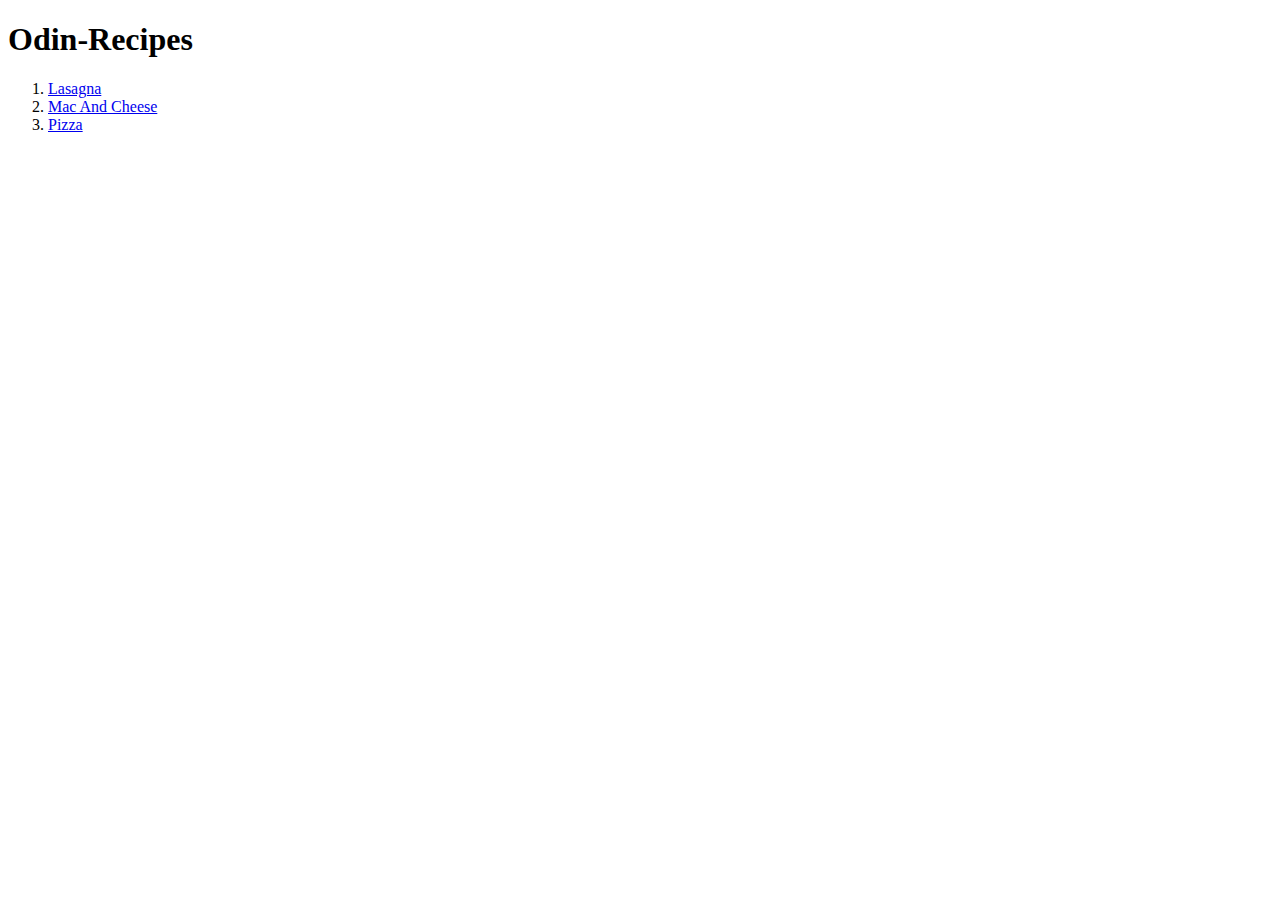
<file: index.html>
<!DOCTYPE html>
<html lang="en">
<head>
    <meta charset="UTF-8">
    <meta name="viewport" content="width=device-width, initial-scale=1.0">
    <title>Odin-Recipes</title>
</head>
<body>

    <h1>Odin-Recipes</h1>
    <OL>
        <li><a href="Recipes/lasagna.html">Lasagna</a></li>
        <li><a href="Recipes/Mac_And_Cheese.html">Mac And Cheese</a></li>
        <li><a href="Recipes/pizza.html">Pizza</a></li>
    </OL>
    
</body>
</html>
</file>
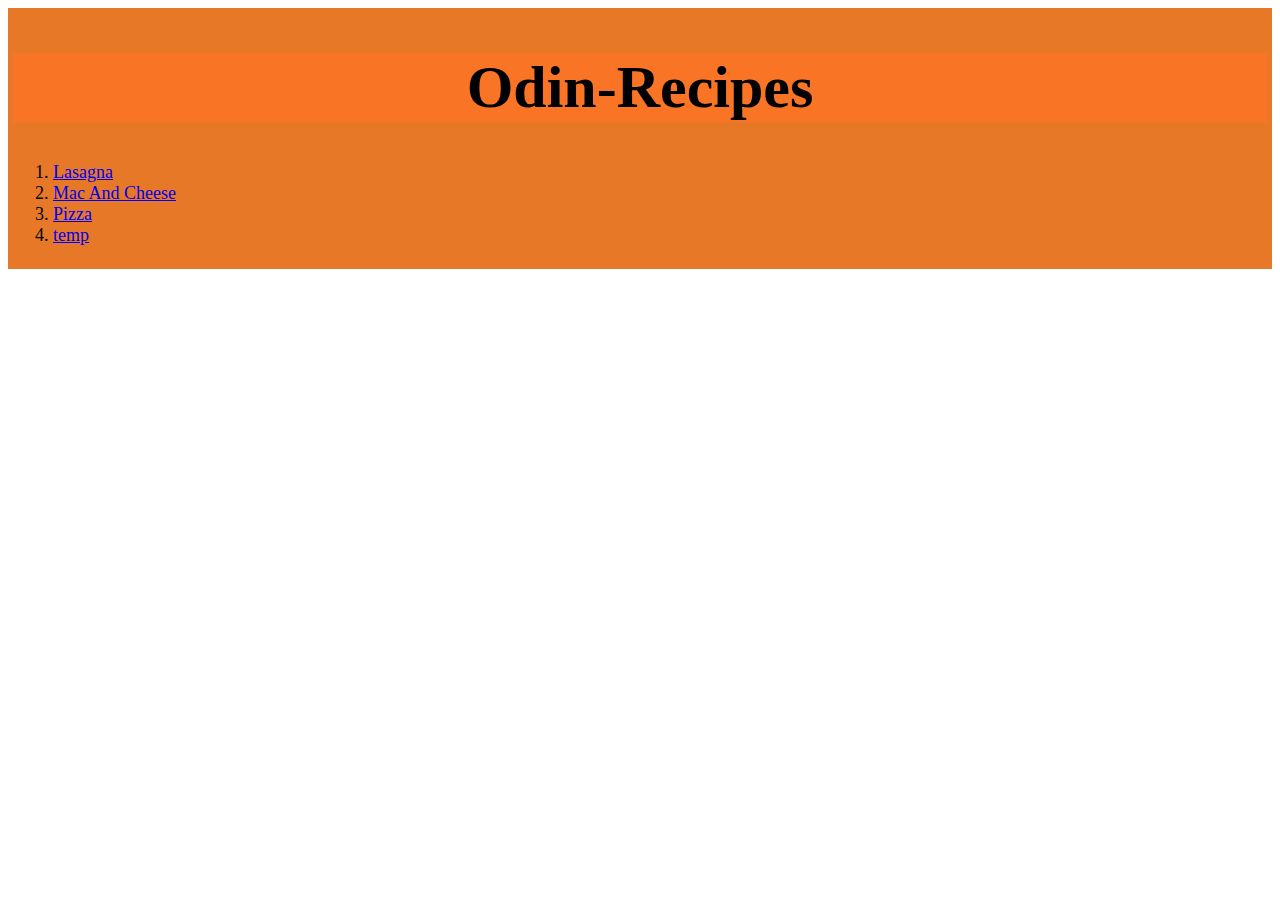
<file: odin-recipes/index.html>
<!DOCTYPE html>
<html lang="en">
<head>
    <meta charset="UTF-8">
    <meta name="viewport" content="width=device-width, initial-scale=1.0">
    <title>Odin-Recipes</title>
    <link rel="stylesheet" href="styles.css">
</head>
<body>

    <div class="home">
    <div class="title"><h1>Odin-Recipes</h1></div>
    <OL>
        <li><a href="Recipes/lasagna.html">Lasagna</a></li>
        <li><a href="Recipes/Mac_And_Cheese.html">Mac And Cheese</a></li>
        <li><a href="Recipes/pizza.html">Pizza</a></li>
        <li><a href="Recipes/temporary.html">temp</a></li>
    </OL>
    </div>
</body>
</html>
</file>
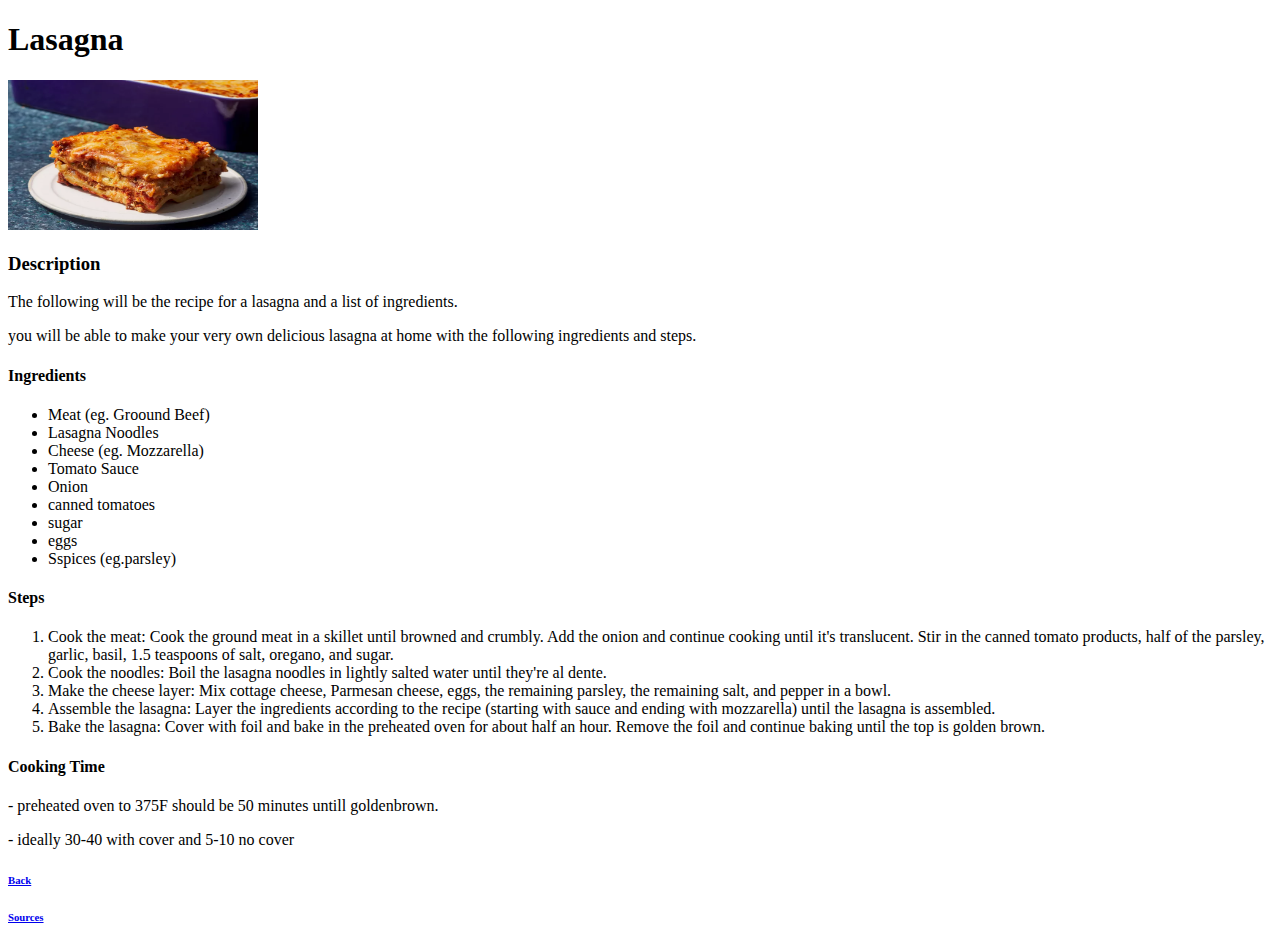
<file: Recipes/lasagna.html>
<!DOCTYPE html>
<html lang="en">
<head>
    <meta charset="UTF-8">
    <meta name="viewport" content="width=device-width, initial-scale=1.0">
    <title>Lasagna</title>
</head>
<body>
    
    <h1>Lasagna</h1>
    <img src="../images/lasagna.webp" alt="Lasagna-IMG" width="250" height="150">
    <h3>Description</h3>
    <p>The following will be the recipe for a lasagna and a list of ingredients.</p>
    <p>you will be able to make your very own delicious lasagna at home with the following ingredients and steps.</p>
    <h4>Ingredients</h4>
    <ul>
        <li>Meat (eg. Groound Beef)</li>
        <li>Lasagna Noodles</li>
        <li>Cheese (eg. Mozzarella)</li>
        <li>Tomato Sauce</li>
        <li>Onion</li>
        <li>canned tomatoes</li>
        <li>sugar</li>
        <li>eggs</li>
        <li>Sspices (eg.parsley)</li>
    </ul>
    <h4>Steps</h4>
    <ol>
        <li>Cook the meat: Cook the ground meat in a skillet until browned and crumbly. Add the onion and continue cooking until it's translucent. Stir in the canned tomato products, half of the parsley, garlic, basil, 1.5 teaspoons of salt, oregano, and sugar.</li>
        <li>Cook the noodles: Boil the lasagna noodles in lightly salted water until they're al dente.</li>
        <li>Make the cheese layer: Mix cottage cheese, Parmesan cheese, eggs, the remaining parsley, the remaining salt, and pepper in a bowl.</li>
        <li>Assemble the lasagna: Layer the ingredients according to the recipe (starting with sauce and ending with mozzarella) until the lasagna is assembled.</li>
        <li>Bake the lasagna: Cover with foil and bake in the preheated oven for about half an hour. Remove the foil and continue baking until the top is golden brown.</li>
    </ol>
    <h4>Cooking Time</h4>
    <p> - preheated oven to 375F should be 50 minutes untill goldenbrown.</p>
    <p> - ideally 30-40 with cover and 5-10 no cover</p>
    <h6><a href="../index.html">Back</a></h6>
    <h6><a href="https://www.allrecipes.com/">Sources</a></h6> 

</body>
</html>
</file>
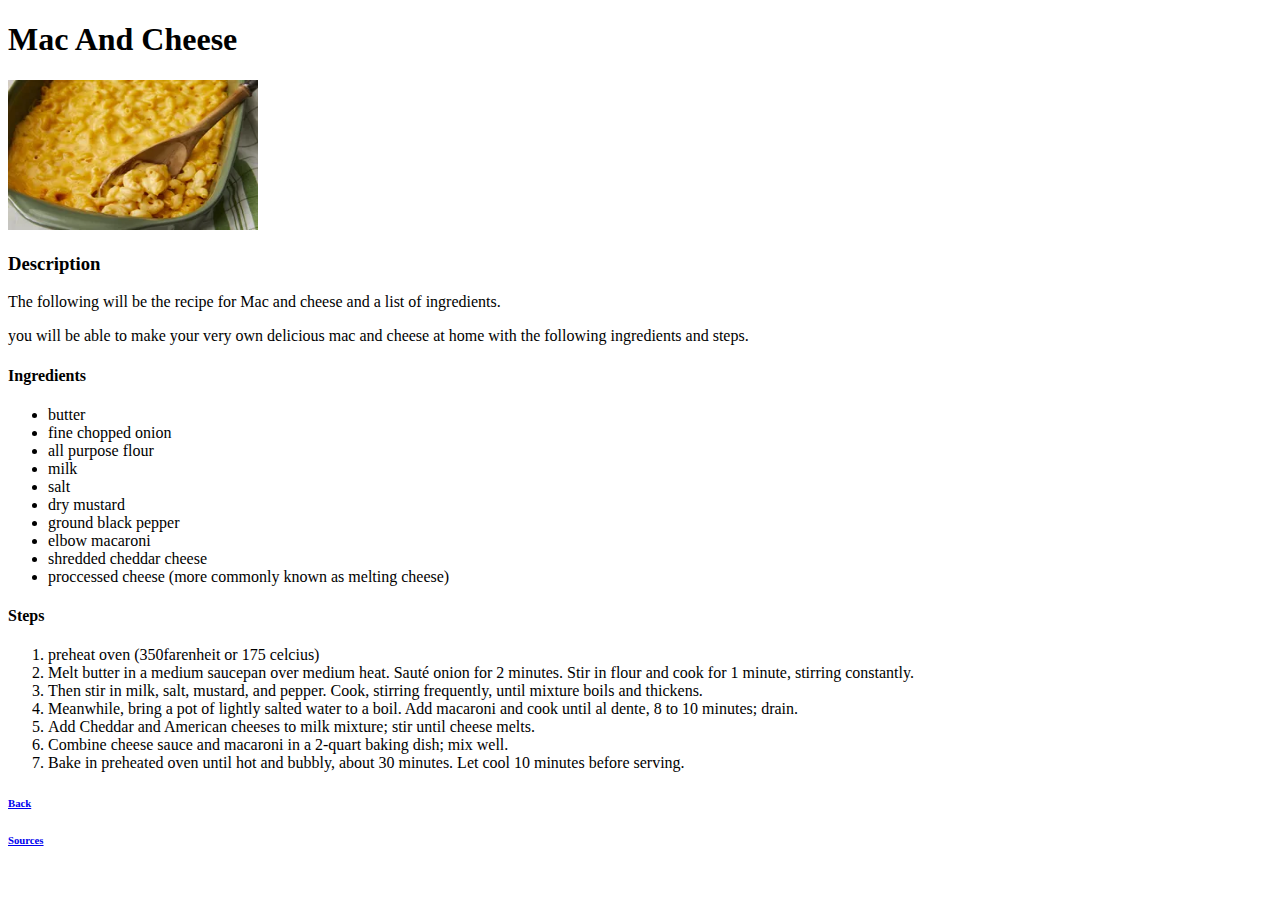
<file: Recipes/Mac_And_Cheese.html>
<!DOCTYPE html>
<html lang="en">
<head>
    <meta charset="UTF-8">
    <meta name="viewport" content="width=device-width, initial-scale=1.0">
    <title>Mac And Cheese</title>
</head>
<body>
    <h1>Mac And Cheese</h1>
    <img src="../images/MacAndCheese.webp" alt="Lasagna-IMG" width="250" height="150">
    <h3>Description</h3>
    <p>The following will be the recipe for Mac and cheese and a list of ingredients.</p>
    <p>you will be able to make your very own delicious mac and cheese at home with the following ingredients and steps.</p>
    <h4>Ingredients</h4>
    <ul>
        <li> butter </li>
        <li> fine chopped onion </li>
        <li> all purpose flour </li>
        <li> milk </li>
        <li> salt </li>
        <li> dry mustard </li>
        <li> ground black pepper </li>
        <li> elbow macaroni </li>
        <li> shredded cheddar cheese </li>
        <li> proccessed cheese (more commonly known as melting cheese)</li>
    </ul>
    <h4>Steps</h4>
    <ol>
        <li> preheat oven (350farenheit or 175 celcius) </li>
        <li> Melt butter in a medium saucepan over medium heat. Sauté onion for 2 minutes. Stir in flour and cook for 1 minute, stirring constantly. </li>
        <li> Then stir in milk, salt, mustard, and pepper. Cook, stirring frequently, until mixture boils and thickens. </li>
        <li> Meanwhile, bring a pot of lightly salted water to a boil. Add macaroni and cook until al dente, 8 to 10 minutes; drain. </li>
        <li> Add Cheddar and American cheeses to milk mixture; stir until cheese melts. </li>
        <li> Combine cheese sauce and macaroni in a 2-quart baking dish; mix well. </li>
        <li> Bake in preheated oven until hot and bubbly, about 30 minutes. Let cool 10 minutes before serving. </li>
    </ol>
    <h6><a href="../index.html">Back</a></h6>
    <h6><a href="https://www.allrecipes.com/">Sources</a></h6> 
</body>
</html>
</file>
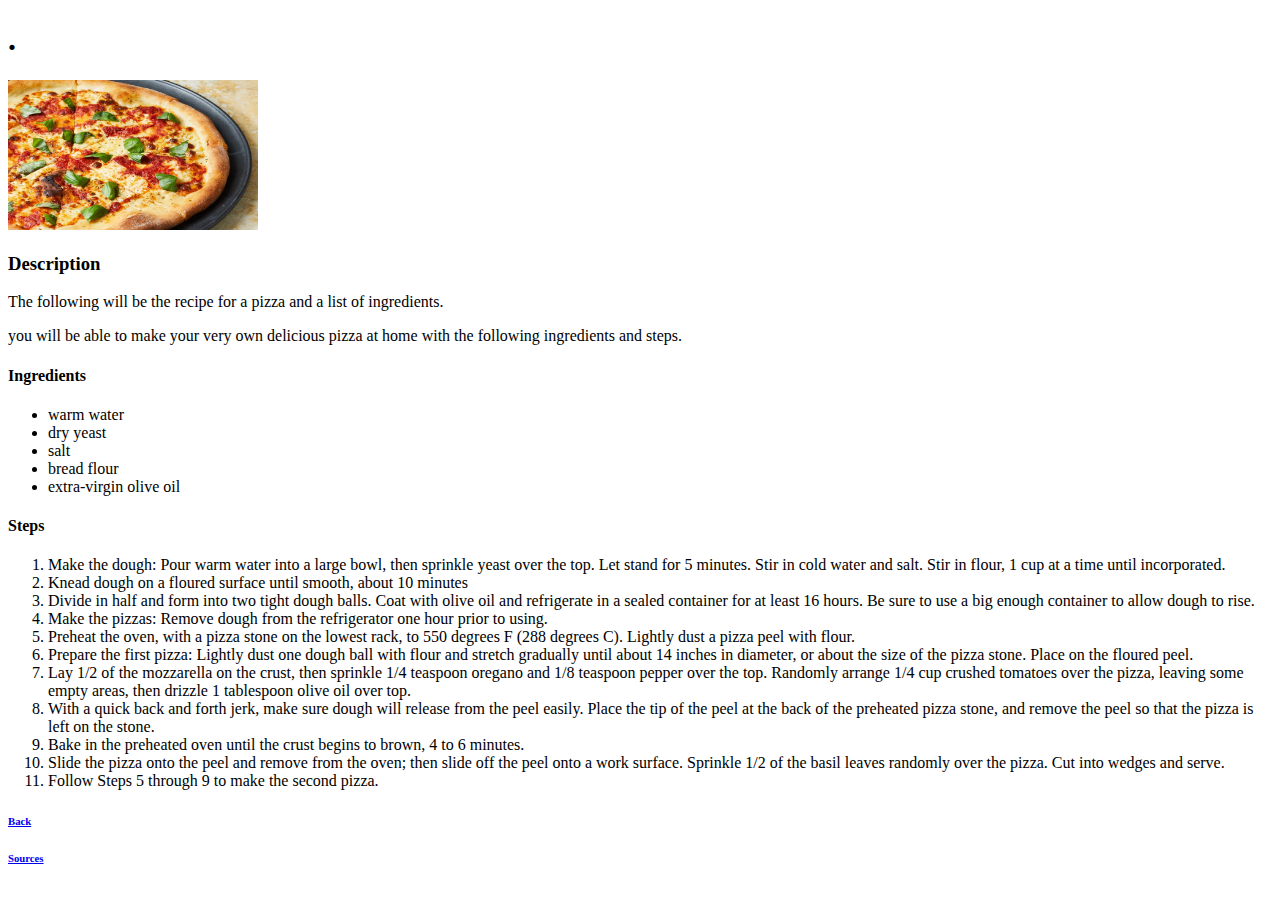
<file: Recipes/pizza.html>
<!DOCTYPE html>
<html lang="en">
<head>
    <meta charset="UTF-8">
    <meta name="viewport" content="width=device-width, initial-scale=1.0">
    <title>Lasagna</title>
</head>
<body>
    
    <h1> . </h1>
    <img src="../images/pizza.webp" alt="Pizza" width="250" height="150">
    <h3>Description</h3>
    <p>The following will be the recipe for a pizza and a list of ingredients.</p>
    <p>you will be able to make your very own delicious pizza at home with the following ingredients and steps.</p>
    <h4>Ingredients</h4>
    <ul>
        <li> warm water </li>
        <li> dry yeast </li>
        <li> salt </li>
        <li> bread flour </li>
        <li> extra-virgin olive oil </li>
    </ul>
    <h4>Steps</h4>
    <ol>
        <li> Make the dough: Pour warm water into a large bowl, then sprinkle yeast over the top. Let stand for 5 minutes. Stir in cold water and salt. Stir in flour, 1 cup at a time until incorporated. </li>
        <li> Knead dough on a floured surface until smooth, about 10 minutes </li>
        <li> Divide in half and form into two tight dough balls. Coat with olive oil and refrigerate in a sealed container for at least 16 hours. Be sure to use a big enough container to allow dough to rise. </li>
        <li> Make the pizzas: Remove dough from the refrigerator one hour prior to using. </li>
        <li> Preheat the oven, with a pizza stone on the lowest rack, to 550 degrees F (288 degrees C). Lightly dust a pizza peel with flour. </li>
        <li> Prepare the first pizza: Lightly dust one dough ball with flour and stretch gradually until about 14 inches in diameter, or about the size of the pizza stone. Place on the floured peel. </li>
        <li> Lay 1/2 of the mozzarella on the crust, then sprinkle 1/4 teaspoon oregano and 1/8 teaspoon pepper over the top. Randomly arrange 1/4 cup crushed tomatoes over the pizza, leaving some empty areas, then drizzle 1 tablespoon olive oil over top. </li>
        <li> With a quick back and forth jerk, make sure dough will release from the peel easily. Place the tip of the peel at the back of the preheated pizza stone, and remove the peel so that the pizza is left on the stone. </li>
        <li> Bake in the preheated oven until the crust begins to brown, 4 to 6 minutes. </li>
        <li> Slide the pizza onto the peel and remove from the oven; then slide off the peel onto a work surface. Sprinkle 1/2 of the basil leaves randomly over the pizza. Cut into wedges and serve. </li>
        <li> Follow Steps 5 through 9 to make the second pizza. </li>
    </ol>
    <h6><a href="../index.html">Back</a></h6>
    <h6><a href="https://www.allrecipes.com/">Sources</a></h6> 

</body>
</html>
</file>
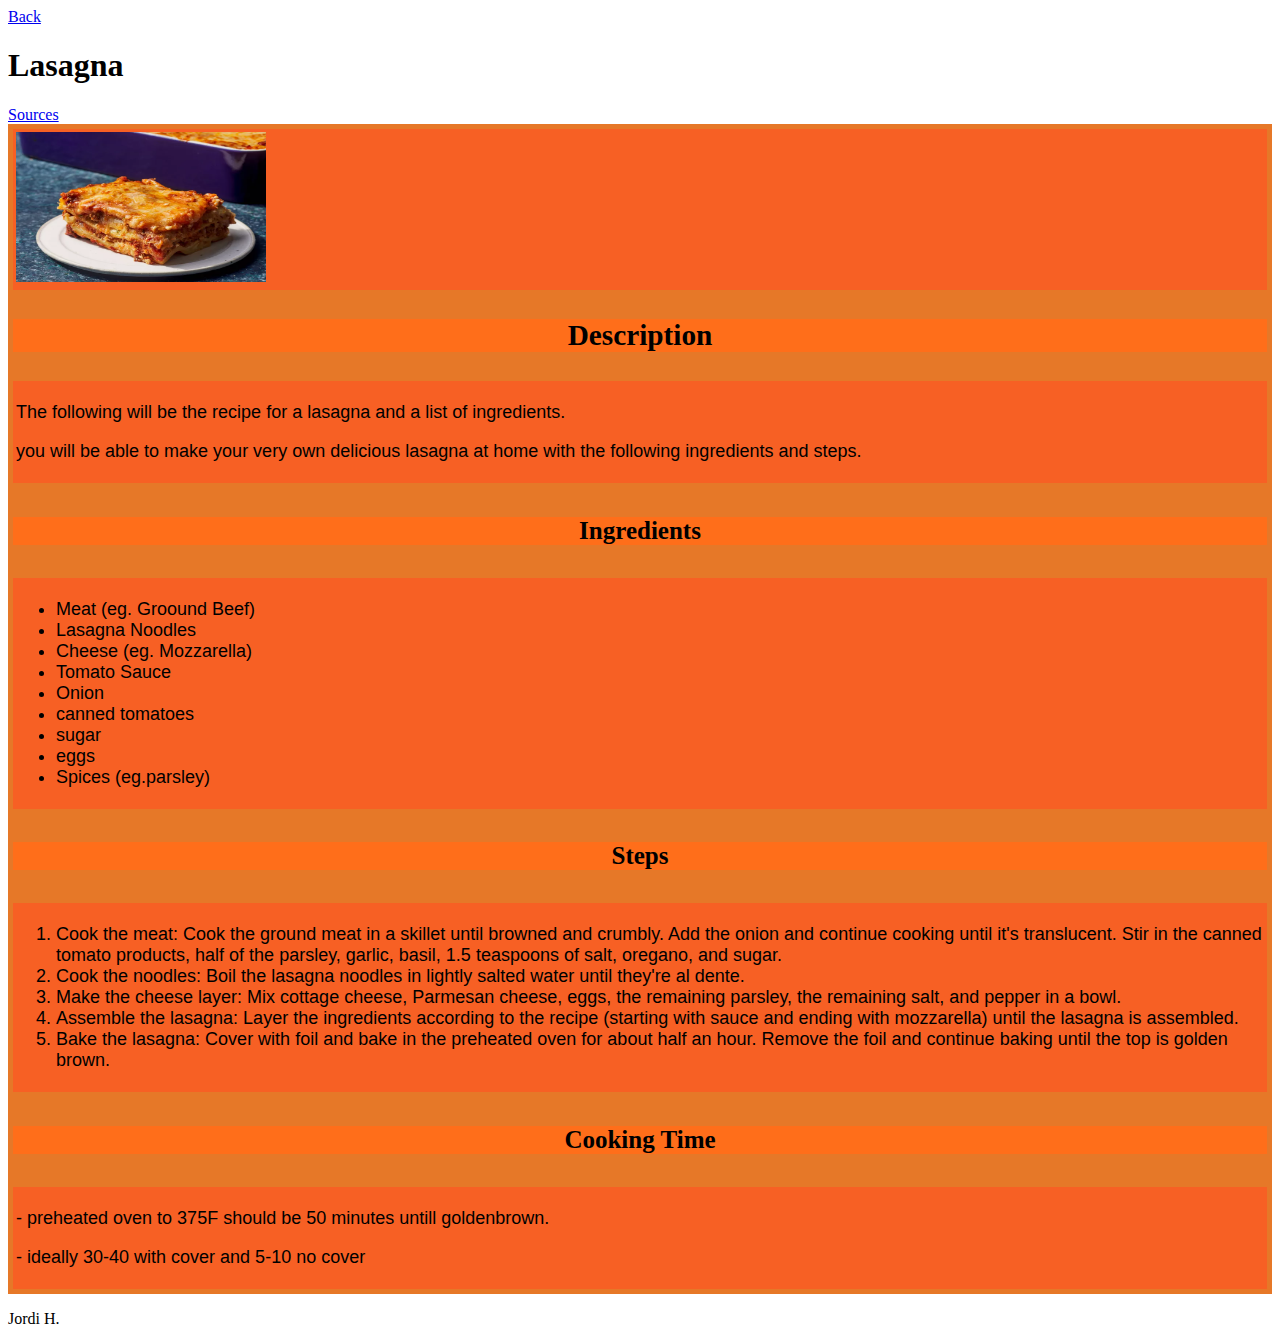
<file: odin-recipes/Recipes/lasagna.html>
<!DOCTYPE html>
<html lang="en">
<head>
    <meta charset="UTF-8">
    <meta name="viewport" content="width=device-width, initial-scale=1.0">
    <title>Lasagna</title>
        <link rel="stylesheet" href="../styles.css">

</head>
<body>
    <header>
        <div class="header-left"><a href="../index.html">Back</a></div>
        <div class="title main-title"><h1>Lasagna</h1></div>
        <div class="header-right"><a href="https://www.allrecipes.com/">Sources</a></div>
    </header>
    <div class="recipe">
    <div class="box image-box">
    <img src="../images/lasagna.webp" alt="Lasagna-IMG" width="250" height="150">
    </div>
    <div class="title"><h3>Description</h3></div>
    <div class="box"><p>The following will be the recipe for a lasagna and a list of ingredients.</p>
    <p>you will be able to make your very own delicious lasagna at home with the following ingredients and steps.</p></div>
    <div class="title"><h4>Ingredients</h4></div>
    <div class="box"><ul>
        <li>Meat (eg. Groound Beef)</li>
        <li>Lasagna Noodles</li>
        <li>Cheese (eg. Mozzarella)</li>
        <li>Tomato Sauce</li>
        <li>Onion</li>
        <li>canned tomatoes</li>
        <li>sugar</li>
        <li>eggs</li>
        <li>Spices (eg.parsley)</li>
    </ul></div>
    <div class="title"><h4>Steps</h4></div>
    <div class="box"><ol>
        <li>Cook the meat: Cook the ground meat in a skillet until browned and crumbly. Add the onion and continue cooking until it's translucent. Stir in the canned tomato products, half of the parsley, garlic, basil, 1.5 teaspoons of salt, oregano, and sugar.</li>
        <li>Cook the noodles: Boil the lasagna noodles in lightly salted water until they're al dente.</li>
        <li>Make the cheese layer: Mix cottage cheese, Parmesan cheese, eggs, the remaining parsley, the remaining salt, and pepper in a bowl.</li>
        <li>Assemble the lasagna: Layer the ingredients according to the recipe (starting with sauce and ending with mozzarella) until the lasagna is assembled.</li>
        <li>Bake the lasagna: Cover with foil and bake in the preheated oven for about half an hour. Remove the foil and continue baking until the top is golden brown.</li>
    </ol></div>
    <div class="title"><h4>Cooking Time</h4></div>
    <div class="box">
    <p> - preheated oven to 375F should be 50 minutes untill goldenbrown.</p>
    <p> - ideally 30-40 with cover and 5-10 no cover</p>
    </div></div>
    <footer>
        <p>Jordi H.</p>
    </footer>
</body>
</html>
</file>
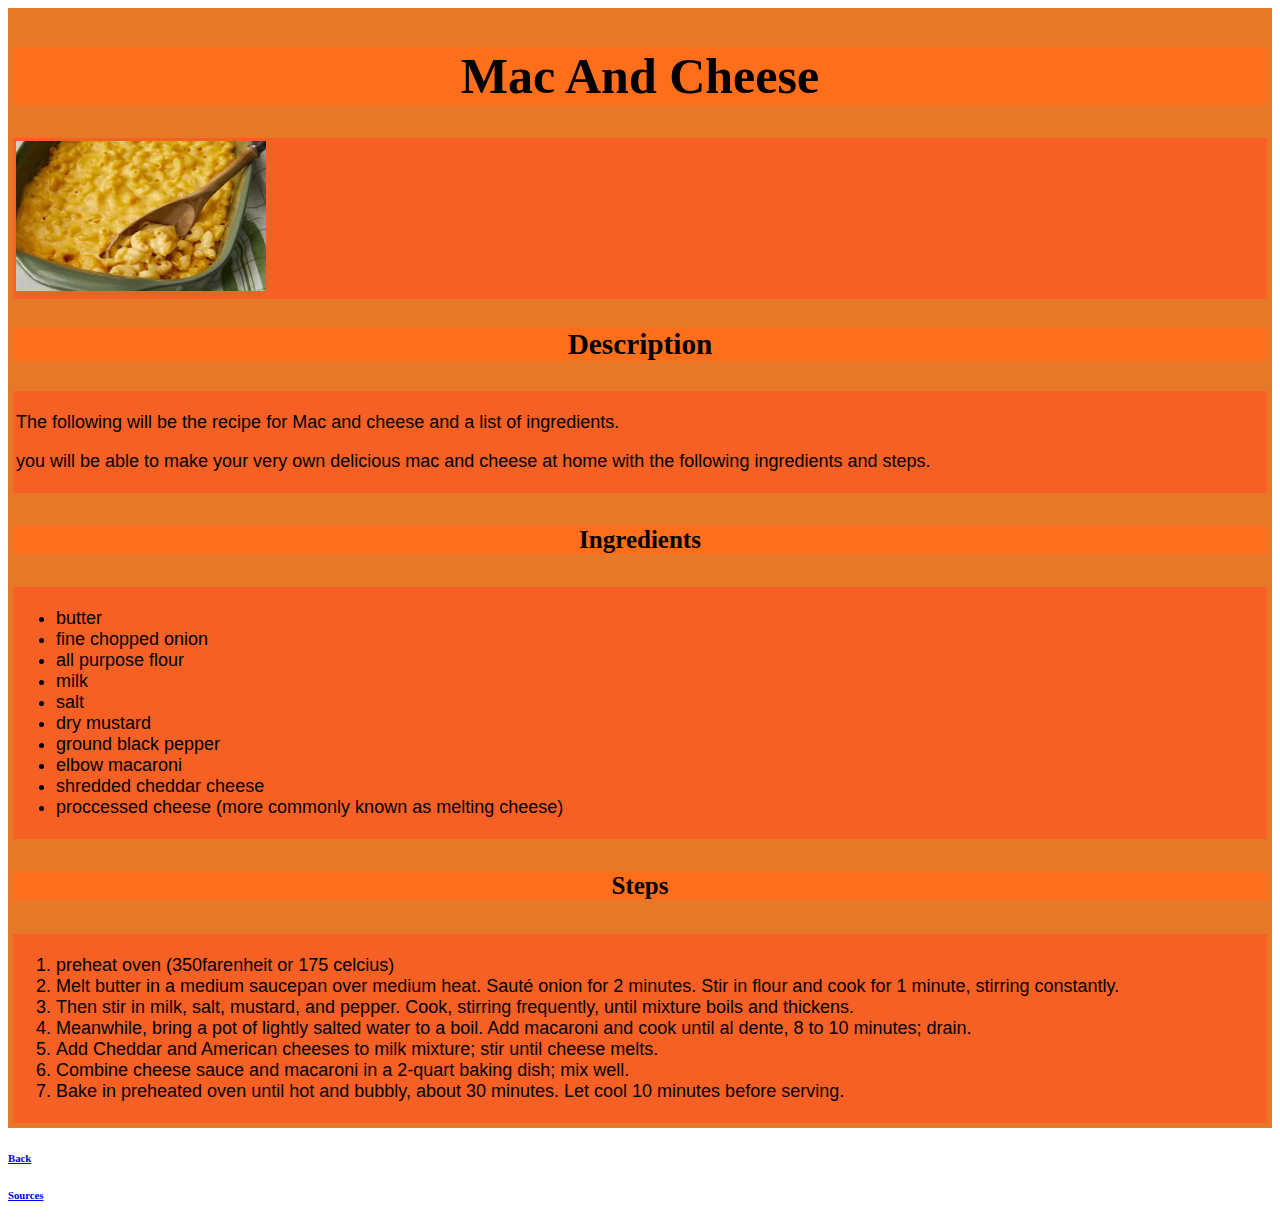
<file: odin-recipes/Recipes/Mac_And_Cheese.html>
<!DOCTYPE html>
<html lang="en">
<head>
    <meta charset="UTF-8">
    <meta name="viewport" content="width=device-width, initial-scale=1.0">
    <title>Mac And Cheese</title>
    <link rel="stylesheet" href="../styles.css">
</head>
<body>
    <div class="recipe">
    <div class="title"><h1>Mac And Cheese</h1></div>
    <div class="box"><img src="../images/MacAndCheese.webp" alt="Lasagna-IMG" width="250" height="150"></div>
    <div class="title"><h3>Description</h3></div>
    <div class="box"><p>The following will be the recipe for Mac and cheese and a list of ingredients.</p>
    <p>you will be able to make your very own delicious mac and cheese at home with the following ingredients and steps.</p></div>
    <div class='title'><h4>Ingredients</h4></div>
    <div class="box">
    <ul>
        <li> butter </li>
        <li> fine chopped onion </li>
        <li> all purpose flour </li>
        <li> milk </li>
        <li> salt </li>
        <li> dry mustard </li>
        <li> ground black pepper </li>
        <li> elbow macaroni </li>
        <li> shredded cheddar cheese </li>
        <li> proccessed cheese (more commonly known as melting cheese)</li>
    </ul></div>
    <div class="title"><h4>Steps</h4></div>
    <div class="box">
    <ol>
        <li> preheat oven (350farenheit or 175 celcius) </li>
        <li> Melt butter in a medium saucepan over medium heat. Sauté onion for 2 minutes. Stir in flour and cook for 1 minute, stirring constantly. </li>
        <li> Then stir in milk, salt, mustard, and pepper. Cook, stirring frequently, until mixture boils and thickens. </li>
        <li> Meanwhile, bring a pot of lightly salted water to a boil. Add macaroni and cook until al dente, 8 to 10 minutes; drain. </li>
        <li> Add Cheddar and American cheeses to milk mixture; stir until cheese melts. </li>
        <li> Combine cheese sauce and macaroni in a 2-quart baking dish; mix well. </li>
        <li> Bake in preheated oven until hot and bubbly, about 30 minutes. Let cool 10 minutes before serving. </li>
    </ol>
    </div></div>
    <h6><a href="../index.html">Back</a></h6>
    <h6><a href="https://www.allrecipes.com/">Sources</a></h6> 
</body>
</html>
</file>
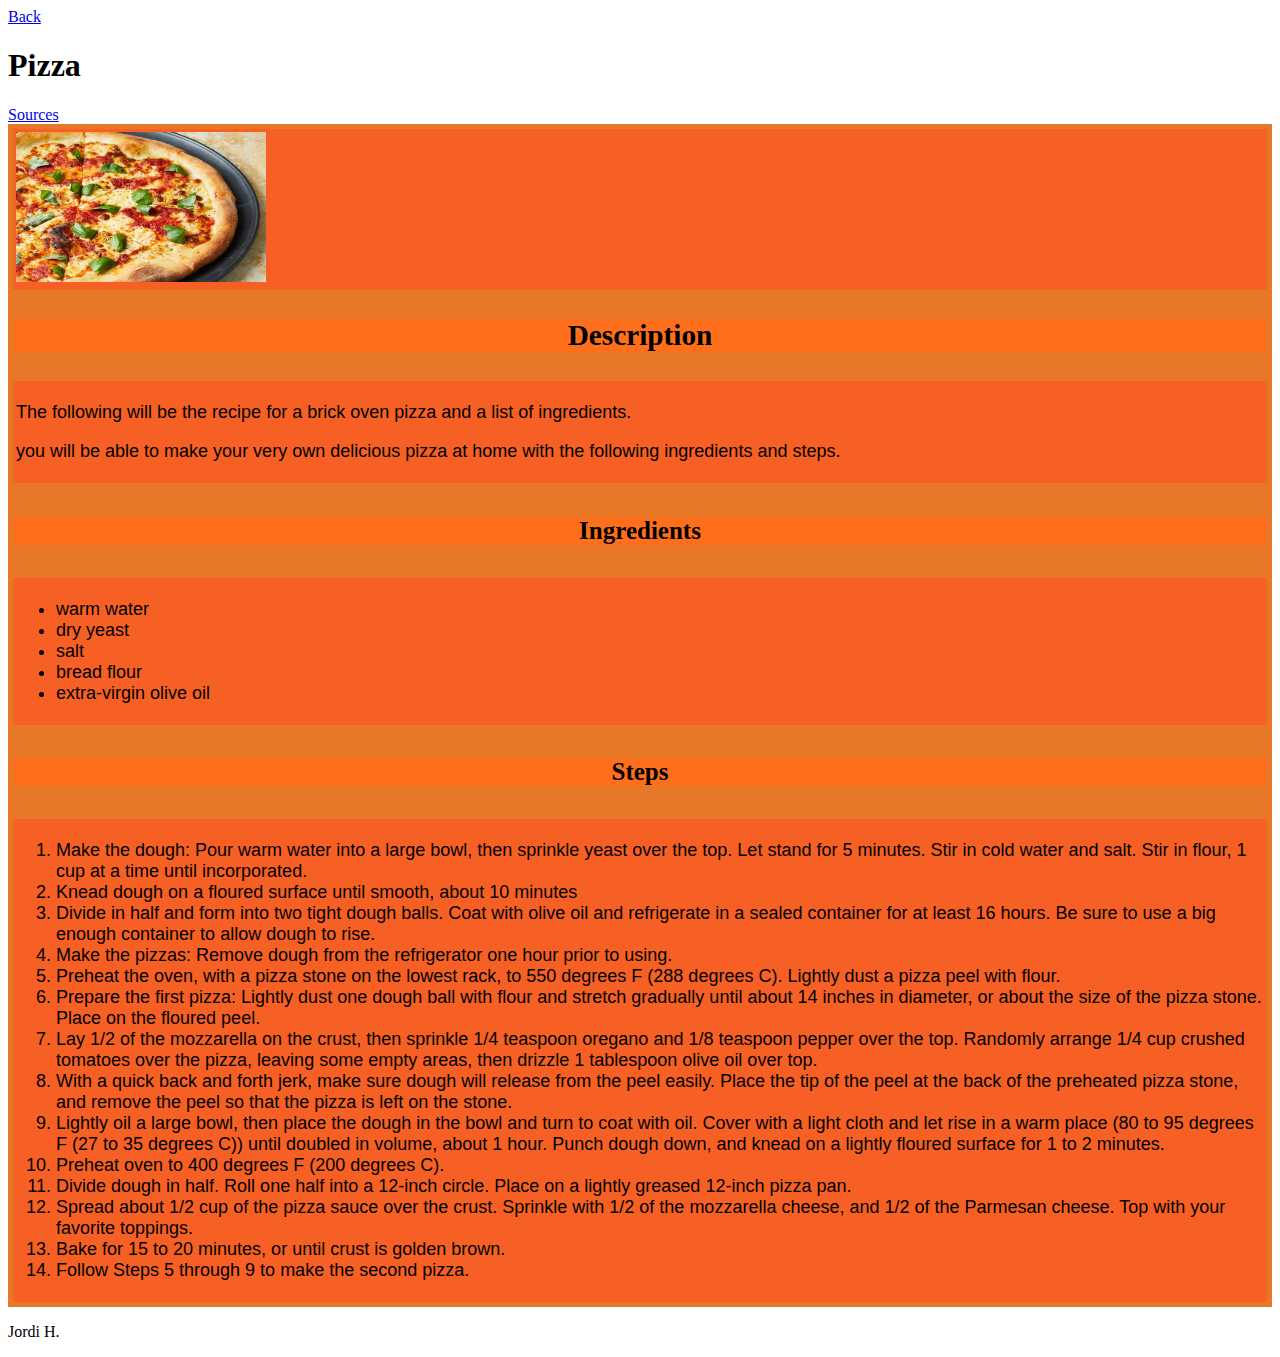
<file: odin-recipes/Recipes/pizza.html>
<!DOCTYPE html>
<html lang="en">
<head>
    <meta charset="UTF-8">
    <meta name="viewport" content="width=device-width, initial-scale=1.0">
    <title>Lasagna</title>
    <link rel="stylesheet" href="../styles.css">
</head>
<body>
    <header>
        <div class="header-left"><a href="../index.html">Back</a></div>
        <div class="title main-title"><h1> Pizza </h1></div>
        <div class="header-right"><a href="https://www.allrecipes.com/">Sources</a></div>
    </header>
    <div class="recipe">
    <div class="box"><img src="../images/pizza.webp" alt="Pizza" width="250" height="150"></div>
    <div class="title"><h3>Description</h3></div>
    <div class="box"><p>The following will be the recipe for a brick oven pizza and a list of ingredients.</p>
    <p>you will be able to make your very own delicious pizza at home with the following ingredients and steps.</p></div>
    <div class="title"><h4>Ingredients</h4></div>
    <div class="box"><ul>
        <li> warm water </li>
        <li> dry yeast </li>
        <li> salt </li>
        <li> bread flour </li>
        <li> extra-virgin olive oil </li>
    </ul></div>
    <div class=title><h4>Steps</h4></div>
    <div class="box"><ol>
        <li> Make the dough: Pour warm water into a large bowl, then sprinkle yeast over the top. Let stand for 5 minutes. Stir in cold water and salt. Stir in flour, 1 cup at a time until incorporated. </li>
        <li> Knead dough on a floured surface until smooth, about 10 minutes </li>
        <li> Divide in half and form into two tight dough balls. Coat with olive oil and refrigerate in a sealed container for at least 16 hours. Be sure to use a big enough container to allow dough to rise. </li>
        <li> Make the pizzas: Remove dough from the refrigerator one hour prior to using. </li>
        <li> Preheat the oven, with a pizza stone on the lowest rack, to 550 degrees F (288 degrees C). Lightly dust a pizza peel with flour. </li>
        <li> Prepare the first pizza: Lightly dust one dough ball with flour and stretch gradually until about 14 inches in diameter, or about the size of the pizza stone. Place on the floured peel. </li>
        <li> Lay 1/2 of the mozzarella on the crust, then sprinkle 1/4 teaspoon oregano and 1/8 teaspoon pepper over the top. Randomly arrange 1/4 cup crushed tomatoes over the pizza, leaving some empty areas, then drizzle 1 tablespoon olive oil over top. </li>
        <li> With a quick back and forth jerk, make sure dough will release from the peel easily. Place the tip of the peel at the back of the preheated pizza stone, and remove the peel so that the pizza is left on the stone. </li>
        <li> Lightly oil a large bowl, then place the dough in the bowl and turn to coat with oil. Cover with a light cloth and let rise in a warm place (80 to 95 degrees F (27 to 35 degrees C)) until doubled in volume, about 1 hour. Punch dough down, and knead on a lightly floured surface for 1 to 2 minutes. </li>
        <li> Preheat oven to 400 degrees F (200 degrees C). </li>
        <li> Divide dough in half. Roll one half into a 12-inch circle. Place on a lightly greased 12-inch pizza pan. </li>
        <li> Spread about 1/2 cup of the pizza sauce over the crust. Sprinkle with 1/2 of the mozzarella cheese, and 1/2 of the Parmesan cheese. Top with your favorite toppings. </li>
        <li> Bake for 15 to 20 minutes, or until crust is golden brown. </li>
        <li> Follow Steps 5 through 9 to make the second pizza. </li>
    </ol></div></div>
    <footer>
        <p>Jordi H.</p>
    </footer>
</body>
</html>
</file>
<file: odin-recipes/styles.css>
.home {
    font: comic-sans-ms;
    color: black;
    font-size: 18px;
    background-color: rgb(230, 120, 40) ;
    padding: 5px;
}
.home .title {
    font-size: 30px;
    text-align: center;
    background-color: rgb(250, 116, 38);
}
.recipe {
    font: comic-sans-ms;
    color: rgb(0, 0, 0);
    font-size: 18px;
    background-color: rgb(230, 120, 40) ;
    padding: 5px;
}
.recipe .title {
    font-size: 25px;
    text-align: center;
    background-color: rgb(255, 110, 26);
}
.recipe .subtitle {
    font-size: 20px;
    text-align: left;
    background-color: rgb(250, 116, 38);
}
.recipe .box {
    font-size: 18px;
    text-align: left;
    background-color: rgb(247, 96, 36);
    padding: 3px;
    font-family: 'Gill Sans', 'Gill Sans MT', Calibri, 'Trebuchet MS', sans-serif;
}
</file>
